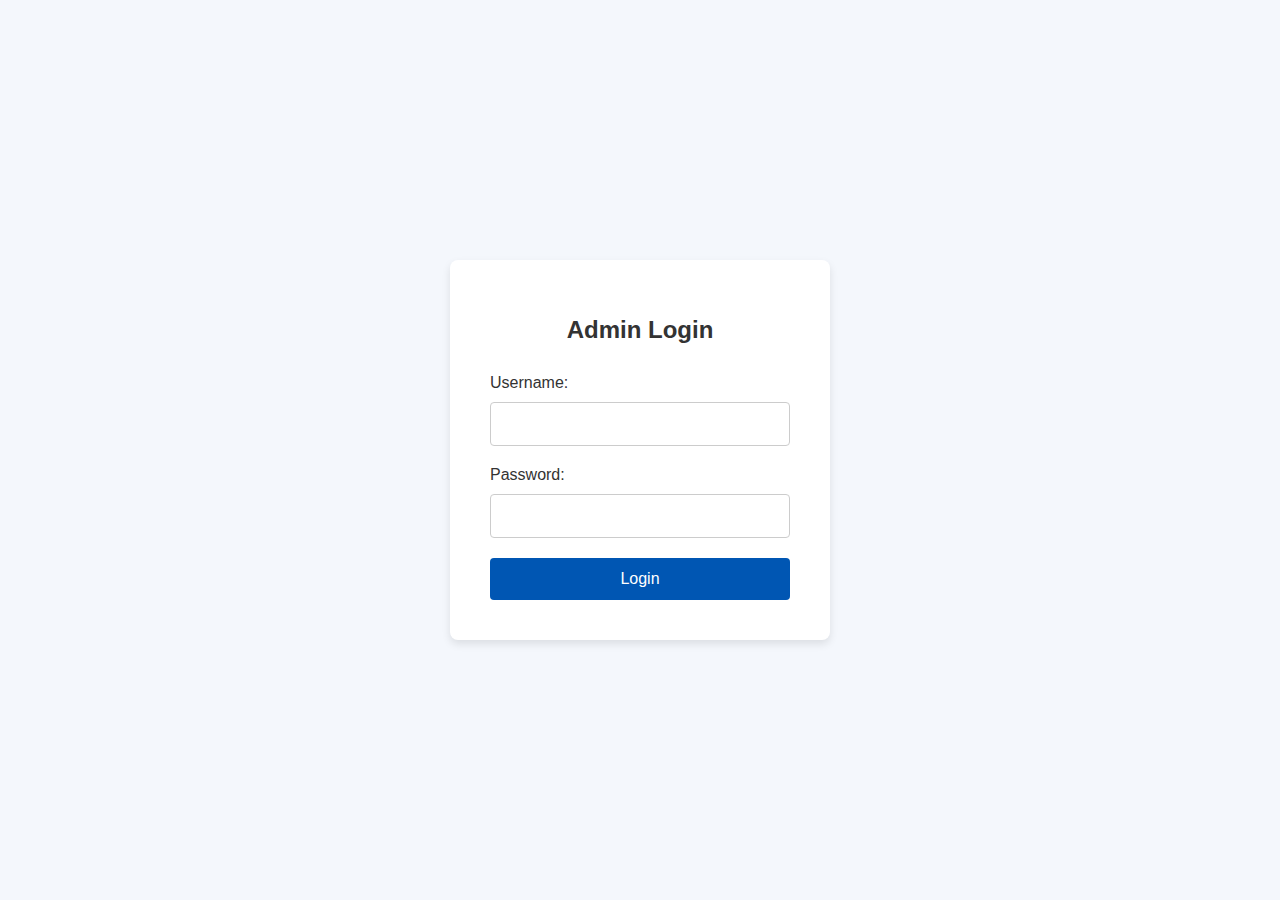
<file: templates/admin_login.html>
<!DOCTYPE html>
<html lang="en">
<head>
    <meta charset="UTF-8">
    <meta name="viewport" content="width=device-width, initial-scale=1.0">
    <title>Admin Login</title>
    <style>
        body {
            font-family: 'Arial', sans-serif;
            background-color: #f4f7fc;
            margin: 0;
            padding: 0;
            display: flex;
            justify-content: center;
            align-items: center;
            height: 100vh;
        }

        .login-container {
            background-color: #fff;
            padding: 40px;
            border-radius: 8px;
            box-shadow: 0 4px 8px rgba(0, 0, 0, 0.1);
            width: 300px;
        }

        h1 {
            text-align: center;
            color: #333;
            font-size: 24px;
            margin-bottom: 30px;
        }

        label {
            font-size: 16px;
            color: #333;
            margin-bottom: 10px;
            display: block;
        }

        input[type="text"], input[type="password"] {
            width: 100%;
            padding: 12px;
            margin-bottom: 20px;
            border: 1px solid #ccc;
            border-radius: 4px;
            font-size: 16px;
            box-sizing: border-box;
        }

        input[type="text"]:focus, input[type="password"]:focus {
            border-color: #0056b3;
            outline: none;
        }

        button {
            width: 100%;
            padding: 12px;
            background-color: #0056b3;
            color: white;
            font-size: 16px;
            border: none;
            border-radius: 4px;
            cursor: pointer;
        }

        button:hover {
            background-color: #004080;
        }

        .error-message {
            color: red;
            text-align: center;
            margin-top: 10px;
        }
    </style>
</head>
<body>

    <div class="login-container">
        <h1>Admin Login</h1>
        <form method="POST">
            <label for="username">Username:</label>
            <input type="text" id="username" name="username" required>
            <br>
            <label for="password">Password:</label>
            <input type="password" id="password" name="password" required>
            <br>
            <button type="submit">Login</button>
        </form>
    </div>

</body>
</html>
</file>
